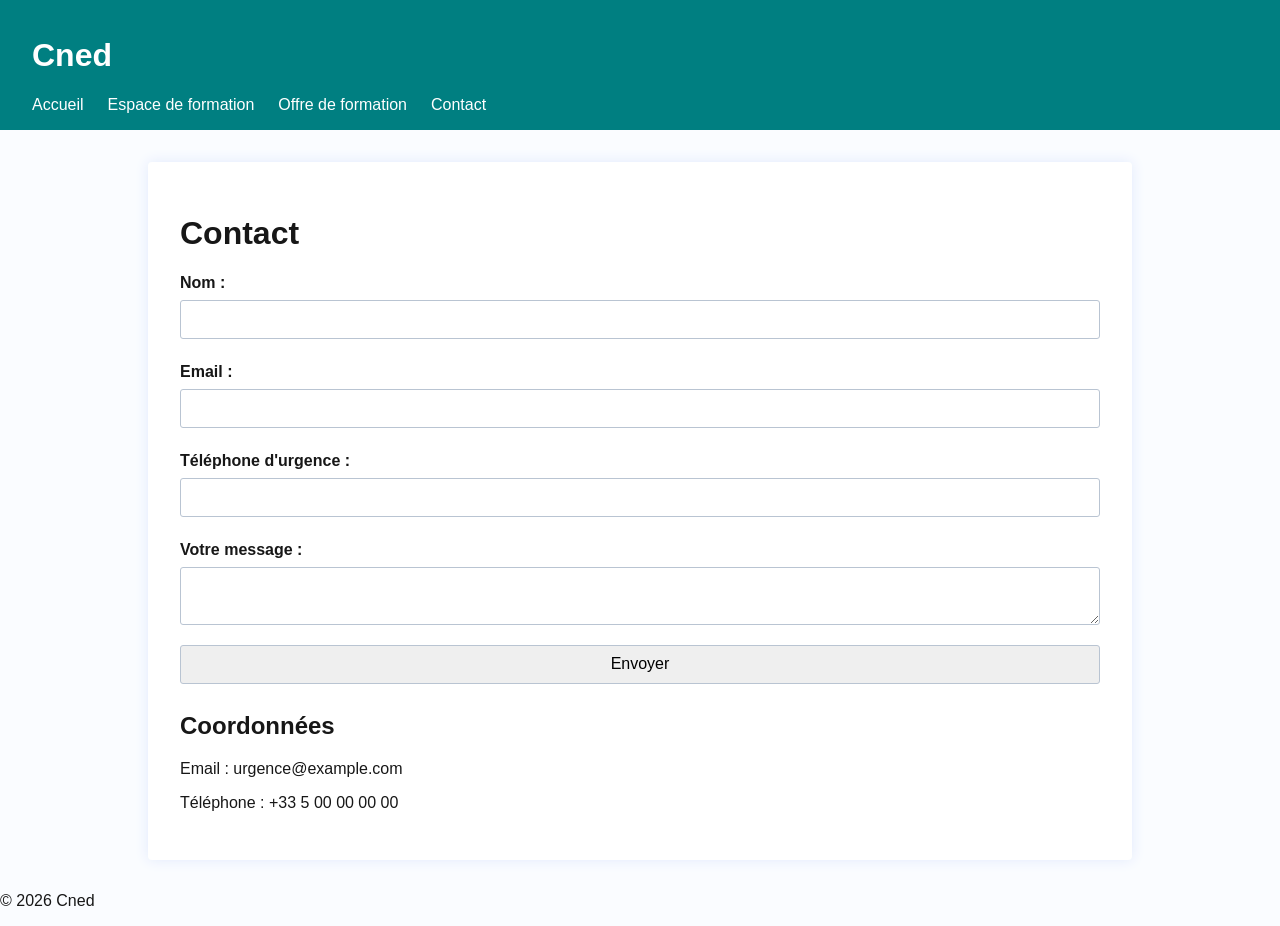
<file: contact.html>
<!DOCTYPE html>
<html lang="fr">

<head>
    <meta charset="UTF-8">
    <meta name="viewport" content="width=device-width, initial-scale=1.0">
    <title>Contact</title>
    <link rel="stylesheet" href="assets/css/styles.css">
</head>

<body>
    <header>
        <h1>Cned</h1>
        <nav>
            <ul>
                <li><a href="index.html">Accueil</a></li>
                <li><a href="https://eformation.cned.fr/">Espace de formation</a></li>
                <li><a href="https://www.cned.fr/sites/cned.fr/files/pdf/cgv/CNED_CGV-CGU_2026_V01_1-avril.pdf">Offre de
                        formation</a></li>
                <li><a href="contact.html">Contact</a></li>
            </ul>
        </nav>
    </header>
    <main>
        <h1>Contact</h1>
        <form action="/submit_contact" method="POST" aria-labelledby="contact-form">
            <label for="name">Nom :</label>
            <input type="text" id="name" name="name" required>

            <label for="email">Email :</label>
            <input type="email" id="email" name="email" required>

            <label for="phone">Téléphone d'urgence :</label>
            <input type="tel" id="phone" name="phone" pattern="^\d{10}$" required>

            <label for="message">Votre message :</label>
            <textarea id="message" name="message" required></textarea>

            <input type="submit" value="Envoyer">
        </form>

        <section>
            <h2>Coordonnées</h2>
            <p>Email : urgence@example.com</p>
            <p>Téléphone : +33 5 00 00 00 00</p>
        </section>
    </main>
    <footer>
        <p>&copy; 2026 Cned</p>
    </footer>
</body>

</html>
</file>
<file: assets/css/styles.css>
body {
  color: #171717;
  background: #fafcff;
  font-family: Arial, Helvetica, sans-serif;
  margin: 0;
  padding: 0;
}

body>header {
  background: #007F81;
  color: #fff;
  padding: 1em 2em;
}

a {
  color: #171717;
  text-decoration: none;
}

a:hover,
a:focus {
  text-decoration: underline;
}

nav ul {
  display: flex;
  gap: 1.5em;
  list-style: none;
  margin: 0;
  padding: 0;
}

nav ul li {
  display: inline;
}

nav ul li a {
  color: #fff;
}

main {
  background: #fff;
  border-radius: 4px;
  box-shadow: 0 0 14px #e2eafc;
  margin: 2em auto;
  max-width: 920px;
  padding: 2em;
}

input,
textarea,
button {
  border: 1px solid #b9c4d2;
  box-sizing: border-box;
  border-radius: 3px;
  font: inherit;
  margin: 0.5em 0;
  padding: 0.6em 1em;
  width: 100%;
}

label {
  display: block;
  font-weight: bold;
  margin-top: 1em;
}

@media (max-width: 700px) {
  main {
    padding: 1em;
  }

  header,
  footer {
    color: #171717;
    padding: 0.5em 1em;
  }

  nav ul {
    flex-direction: column;
    gap: 0.7em;
  }
}

.post-block {
  border-radius: 8px;
  margin-bottom: 2em;
  padding: 1.3em 1.5em 1em 1.1em;
  box-shadow: 0 2px 12px #eee;
  transition: box-shadow 0.22s;
  background: #f9f9f9;
}

.post-block header {
  display: flex;
  align-items: center;
  gap: 0.7em;
}

.post-block h2 {
  margin: 0 0 0.05em 0;
  font-size: 1.2em;
}

.type-neutre {
  border-left: 6px solid #aaa;
  background: #f9f9f9;
}

.type-info {
  border-left: 6px solid #1194d2;
  background: #e8f6fd;
}

.type-warning {
  border-left: 6px solid #faad35;
  background: #fffbe6;
}

.type-erreur {
  border-left: 6px solid #ec4141;
  background: #fbedec;
}

.type-neutre h2 {
  color: #222;
}

.type-info h2 {
  color: #1194d2;
}

.type-warning h2 {
  color: #faad35;
}

.type-erreur h2 {
  color: #ec4141;
}

.post-date {
  color: #747474;
  font-size: 0.97em;
  margin: 0 0 0.85em 2.7em;
}

.post-content {
  margin-left: 2.7em;
  font-size: 1.12em;
}

@media (max-width: 700px) {
  .post-block {
    padding: 0.7em 0.4em 0.9em 0.2em;
  }

  .post-content,
  .post-date {
    margin-left: 2.2em;
  }

  .post-icon {
    font-size: 1.3em;
  }
}
</file>
